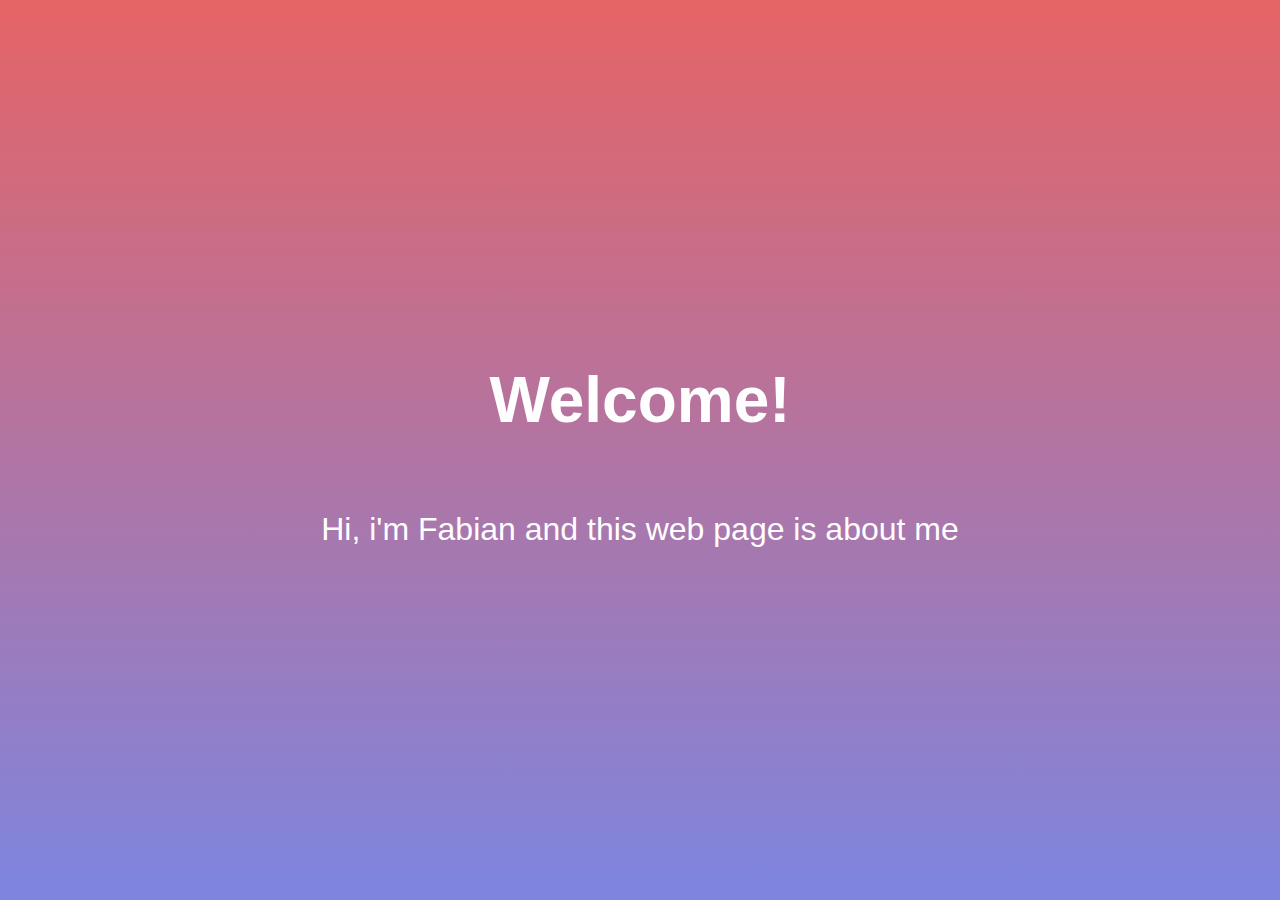
<file: index.html>
<!DOCTYPE html>
<html lang="en">

<head>
    <meta charset="UTF-8">
    <meta http-equiv="X-UA-Compatible" content="IE=edge">
    <meta name="viewport" content="width=device-width, initial-scale=1.0">
    <title>Fabian Salcedo</title>
    <link rel="stylesheet" href="style.css">
</head>

<body>
    <main id="hero">
        <h1 class="titolo">Welcome!</h1>
        <p class="paragrafo">Hi, i'm Fabian and this web page is about me</p>
    </main>
</body>

</html>
</file>
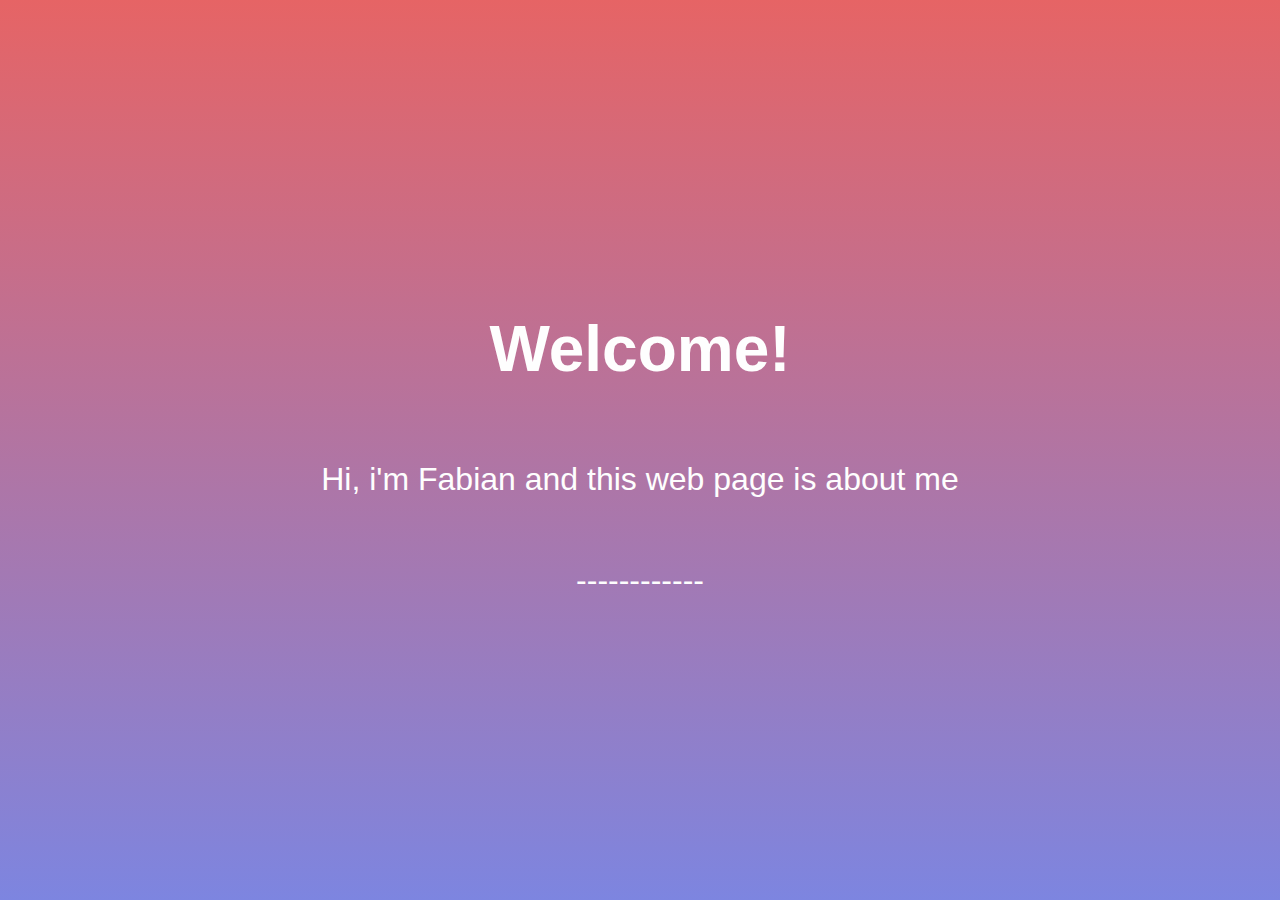
<file: src/index.html>
<!DOCTYPE html>
<html lang="en">

<head>
    <meta charset="UTF-8">
    <meta http-equiv="X-UA-Compatible" content="IE=edge">
    <meta name="viewport" content="width=device-width, initial-scale=1.0">
    <title>Fabian Salcedo</title>
    <link rel="stylesheet" href="style.css">
</head>

<body>
    <main id="hero">
        <h1 class="titolo">Welcome!</h1>
        <p class="paragrafo">Hi, i'm Fabian and this web page is about me</p>
        <p>------------</p>
    </main>
</body>

</html>
</file>
<file: style.css>
body {
  margin: 0;
  padding: 0;
  font-size: 2rem;
  font-family: "Trebuchet MS", "Lucida Sans Unicode", "Lucida Grande",
    "Lucida Sans", Arial, sans-serif;
}

#hero {
  display: flex;
  flex-direction: column;
  justify-content: center;
  align-items: center;
  text-align: center;
  height: 100vh;
  background: linear-gradient(#e66465, #7d85e0);
  color: #fefefe;
  text-shadow: rgba(0, 0, 0, 1);
}
</file>
<file: src/style.css>
body {
  margin: 0;
  padding: 0;
  font-size: 2rem;
  font-family: "Trebuchet MS", "Lucida Sans Unicode", "Lucida Grande",
    "Lucida Sans", Arial, sans-serif;
}

#hero {
  display: flex;
  flex-direction: column;
  justify-content: center;
  align-items: center;
  text-align: center;
  height: 100vh;
  background: linear-gradient(#e66465, #7d85e0);
  color: #fefefe;
  text-shadow: rgba(0, 0, 0, 1);
}
</file>
